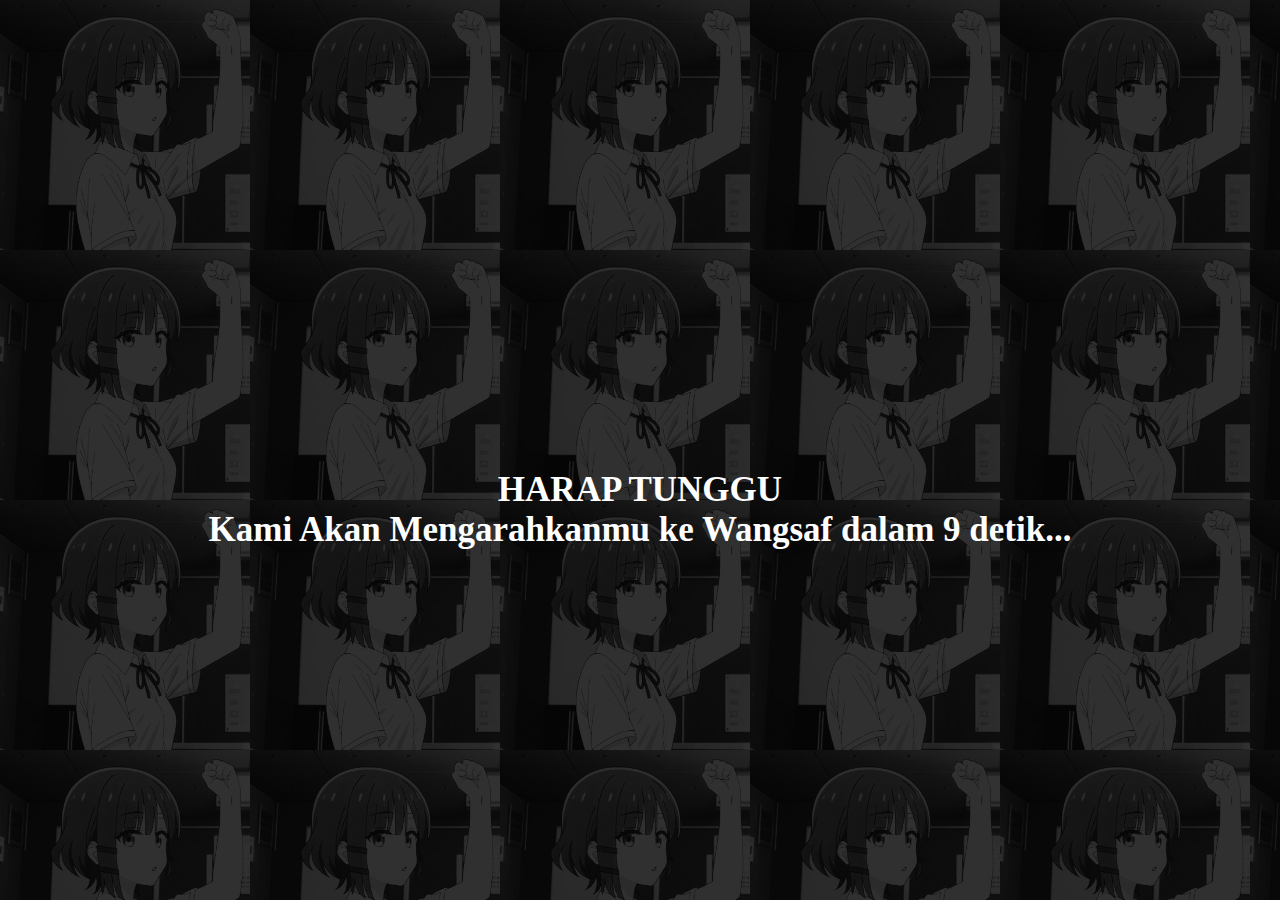
<file: wa.html>
<!DOCTYPE html>
<html>
<head>
  <title>Hoshiyuki-Bot</title>
  <style>
    body {
      display: flex;
      justify-content: center;
      align-items: center;
      height: 100vh;
      margin: 0;
      background-image: url("assets/img/header/hoshiyuki.jpg");
      background-size: 250px 250px;
      background-repeat: repeat-x repeat-y;
    }
    p {
      font-size: 35px;
      font-weight: bold;
      color: white;
      z-index: 1;
      margin: 20px auto;
      text-align: center;
    }

    body::before {
      content: "";
      background: rgba(0, 0, 0, 0.8);
      position: absolute;
      top: 0;
      left: 0;
      width: 100%;
      height: 100%;
      z-index: 0;
    }
  </style>
</head>
<body>
  <p>
	<script type="text/javascript">
	atOptions = {
		'key' : '92bd52e24be963de592ec8517e3c5609',
		'format' : 'iframe',
		'height' : 250,
		'width' : 300,
		'params' : {}
	};
	document.write('<scr' + 'ipt type="text/javascript" src="//www.topcreativeformat.com/92bd52e24be963de592ec8517e3c5609/invoke.js"></scr' + 'ipt>');
	</script>
	<br>
	<script type="text/javascript">
	atOptions = {
		'key' : 'a8981a786418294cd57305453cd95a47',
		'format' : 'iframe',
		'height' : 60,
		'width' : 468,
		'params' : {}
	};
	document.write('<scr' + 'ipt type="text/javascript" src="//www.topcreativeformat.com/a8981a786418294cd57305453cd95a47/invoke.js"></scr' + 'ipt>');
	</script>
	<br>
	<script type="text/javascript">
	atOptions = {
		'key' : '4628fda5f6719d515cf8fc37af52a437',
		'format' : 'iframe',
		'height' : 90,
		'width' : 728,
		'params' : {}
	};
	document.write('<scr' + 'ipt type="text/javascript" src="//www.topcreativeformat.com/4628fda5f6719d515cf8fc37af52a437/invoke.js"></scr' + 'ipt>');
	  </script>
	  <br>
	  HARAP TUNGGU
	  <br>
	  Kami Akan Mengarahkanmu ke Wangsaf dalam <span id="countdown">10</span> detik...
	  <br>
  </p>
  <script>
    var countdown = 10; // Mulai Countdown
    var countdownElement = document.getElementById("countdown");

    function updateCountdown() {
      countdown--;
      countdownElement.innerText = countdown;

      if (countdown === 0) {
        window.location.href = "https://wa.me/6289647057509?text=.menu";
      } else {
        setTimeout(updateCountdown, 1000); // Perbarui setiap 1 detik
      }
    }

    updateCountdown(); // Mulai perhitungan mundur
  </script>
</body>
</html>
</file>
